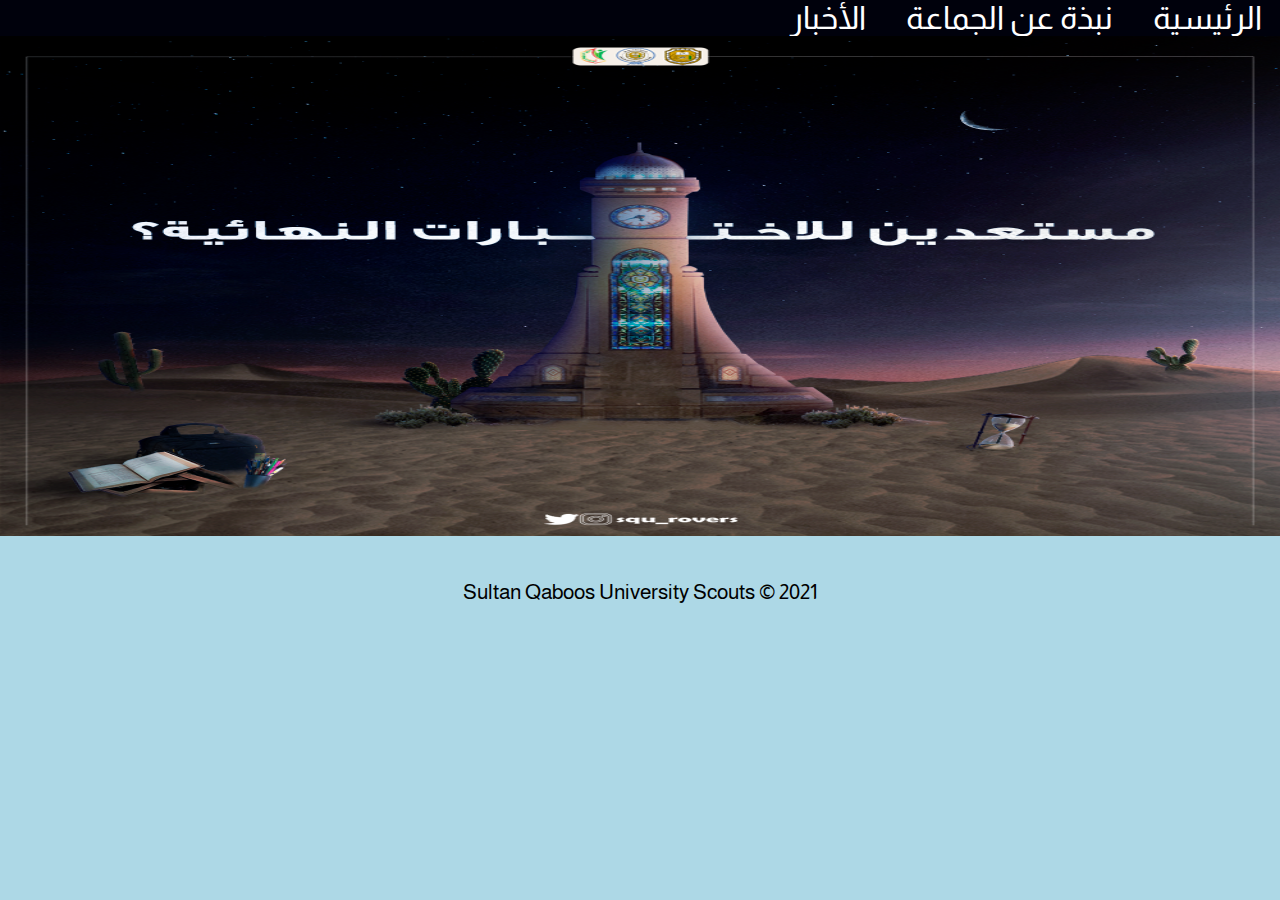
<file: index.html>
<!DOCTYPE html>
<html lang= "ar">
<head>
    <meta charset="UTF-8">
    <title>عشائر جوالة و جوالات جامعة السلطان القابوس</title>
    <link rel="shortcut icon" href="images/squ rover logo.png">
    <link rel="stylesheet" href="styles.css">

</head>
<body>
    <header>
        <nav>
            <!--<img id='logo' src='images/squ rover logo.png' rel='LOGO' width="100px">-->
            <a href="index.html">الرئيسية</a>
            <a href="aboutus.html">نبذة عن الجماعة</a>
            <a href="news.html">الأخبار</a>
        </nav>
    </header>
    <main>
        <section class="paragraph">
            <img id="latest-pic" src="images/image2.png" rel="latest picture">    

            <p></p>
        </section>

    </main>
    <footer style="position: relative; top:15px;"><p style="text-align:center">Sultan Qaboos University Scouts &#169 2021</p></footer>

    <script src="app.js" charset="UTF-8"></script>
</body>
</html>
</file>
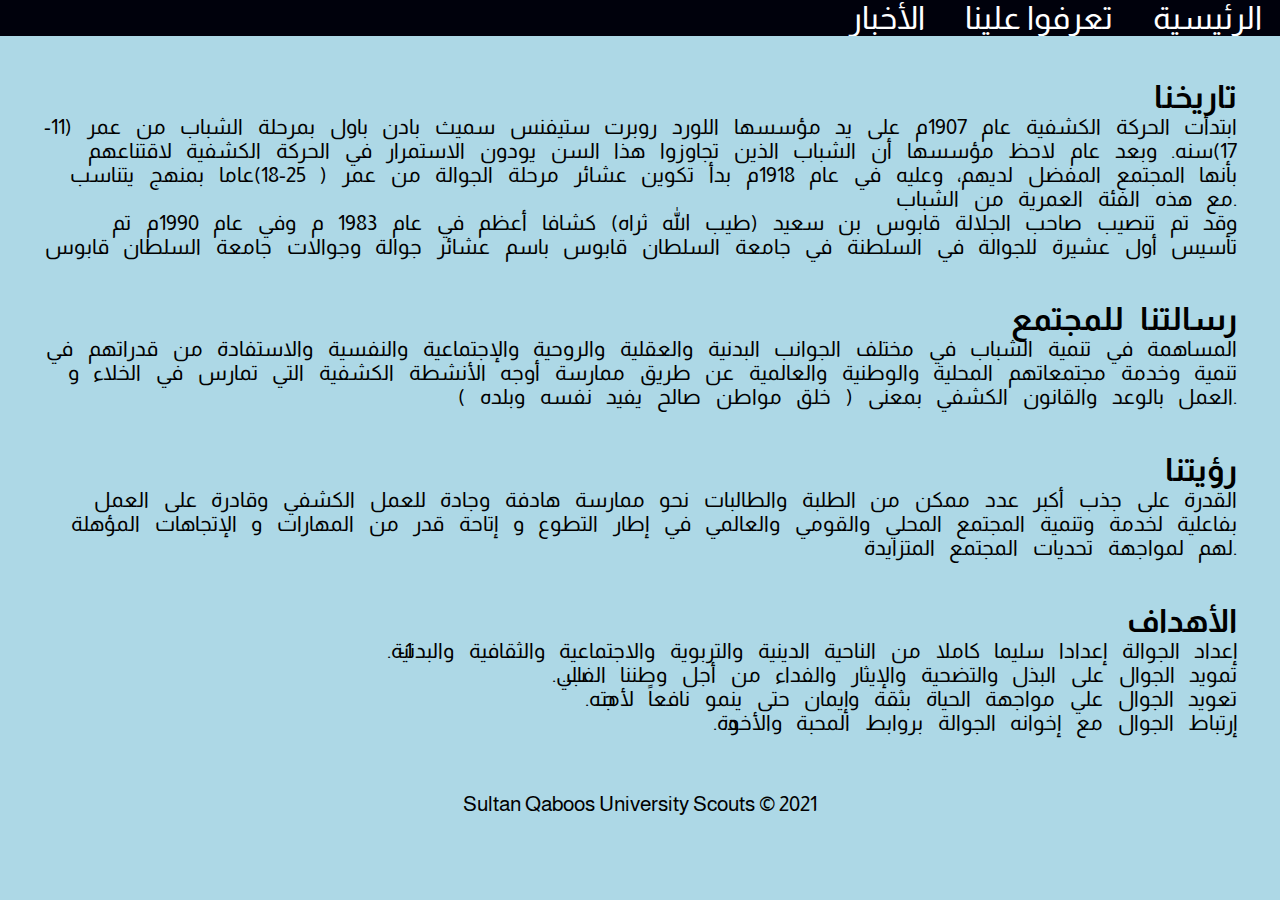
<file: aboutus.html>
<!DOCTYPE html>
<html lang= "ar">
<head>
    <meta charset="UTF-8">
    <title>عشائر جوالة و جوالات جامعة السلطان القابوس</title>
    <link rel="shortcut icon" href="images/squ rover logo.png">
    <link rel="stylesheet" href="styles.css">
</head>
<body>  
    <header>
        <nav>
            <!--<img id='logo' src='images/squ rover logo.png' rel='LOGO' width="100px">-->
            <a href="index.html">الرئيسية</a>
            <a href="aboutus.html">تعرفوا علينا</a>
            <a href="news.html">الأخبار</a>
        </nav>
    </header>
    <main>
        <article>
            <h2>تاريخنا</h2>
            <p>
                ابتدأت الحركة الكشفية عام 1907م على يد مؤسسها اللورد روبرت ستيفنس سميث 
                بادن باول بمرحلة الشباب من عمر (11-17)سنه. وبعد عام لاحظ مؤسسها أن الشباب الذين تجاوزوا هذا السن
                يودون الاستمرار في الحركة الكشفية لاقتناعهم بأنها المجتمع المفضل لديهم، وعليه في عام 1918م بدأ 
                تكوين عشائر مرحلة الجوالة من عمر ( 25-18)عاما بمنهج يتناسب مع هذه الفئة العمرية من الشباب.
            </p>
            <p>
                وقد تم تنصيب صاحب الجلالة قابوس بن سعيد (طيب الله ثراه) كشافا أعظم في عام 1983 م وفي عام 1990م
                تم تأسيس أول عشيرة للجوالة في السلطنة في جامعة السلطان قابوس باسم عشائر جوالة وجوالات جامعة السلطان قابوس
            </p>
        </article>
        <article>
            <h2>رسالتنا للمجتمع</h2>
            <p>
                المساهمة في تنمية الشباب في مختلف الجوانب البدنية والعقلية والروحية والإجتماعية والنفسية والاستفادة
                 من قدراتهم في تنمية وخدمة مجتمعاتهم المحلية والوطنية والعالمية عن طريق ممارسة أوجه الأنشطة 
                 الكشفية التي تمارس في الخلاء و العمل بالوعد والقانون الكشفي بمعنى ( خلق مواطن صالح يفيد نفسه وبلده ).
            </p>
        </article>
        <article>
            <h2>رؤيتنا</h2>
            <p>
                القدرة على جذب أكبر عدد ممكن من الطلبة والطالبات نحو ممارسة هادفة وجادة للعمل الكشفي وقادرة على
                 العمل بفاعلية لخدمة وتنمية المجتمع المحلي والقومي والعالمي في إطار التطوع و إتاحة قدر من المهارات
                  و الإتجاهات المؤهلة لهم لمواجهة تحديات المجتمع المتزايدة.
            </p>
        </article>
        <article>
            <h2>الأهداف</h2>
            <ol class="abjd">
                <li>.إعداد الجوالة إعدادا سليما كاملا من الناحية الدينية والتربوية والاجتماعية والثقافية والبدنية</li>
                <li>.تمويد الجوال على البذل والتضحية والإيثار والفداء من أجل وطننا الفالي</li>
                <li>.تعويد الجوال علي مواجهة الحياة بثقة وإيمان حتى ينمو نافعاً لأمته</li>
                <li>.إرتباط الجوال مع إخوانه الجوالة بروابط المحبة والأخوة</li>
            </ol>
        </article>

    </main>
    <footer style="position: relative; top:15px;"><p style="text-align:center">Sultan Qaboos University Scouts &#169 2021</p></footer>
    
    <script src="app.js" charset="UTF-8"></script>
</body>
</html>
</file>
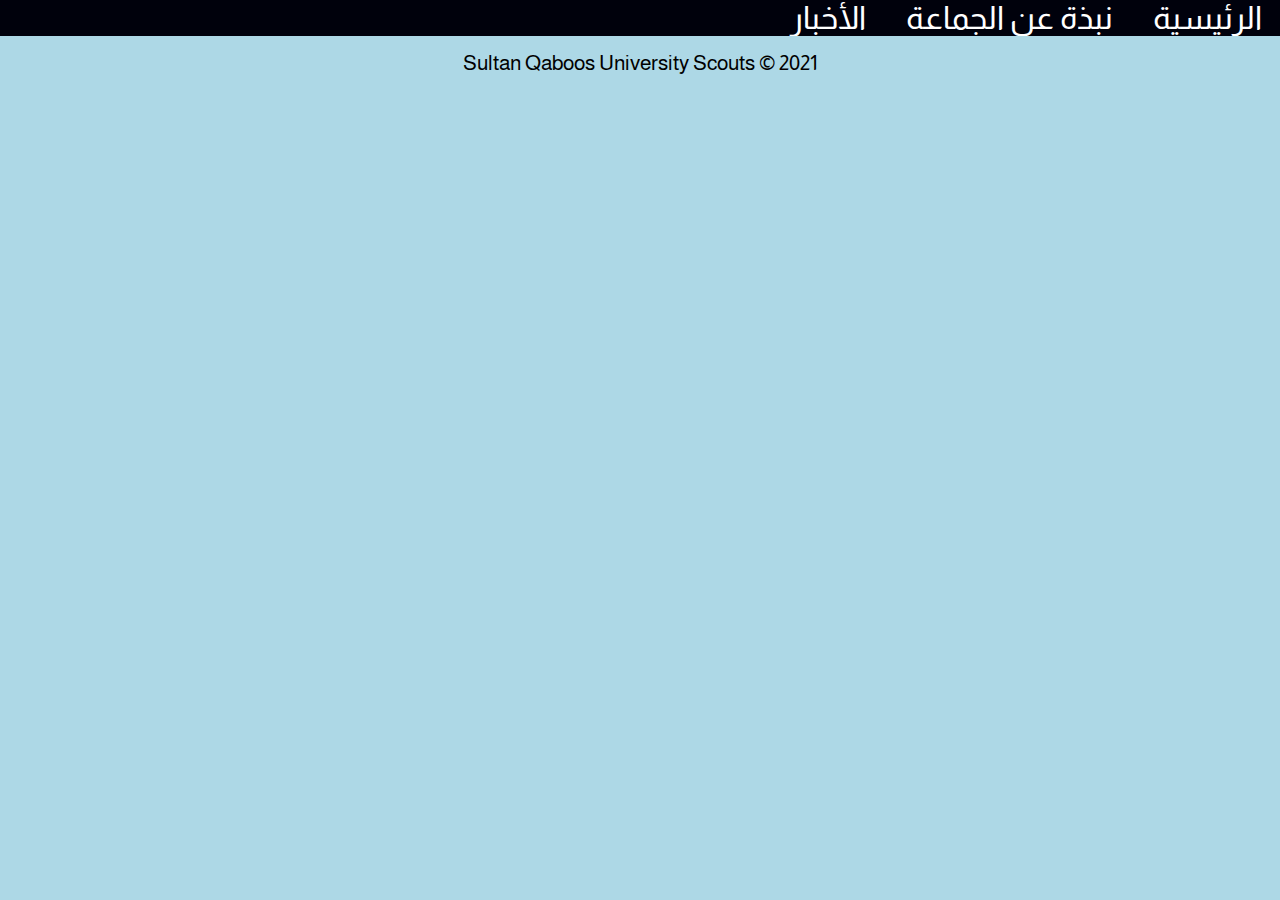
<file: news.html>
<!DOCTYPE html>
<html lang= "ar">
<head>
    <meta charset="UTF-8">
    <title>عشائر جوالة و جوالات جامعة السلطان القابوس</title>
    <link rel="shortcut icon" href="images/squ rover logo.png">
    <link rel="stylesheet" href="styles.css">
    
</head>
<body>  
    <header>
        <nav>
            <!--<img id='logo' src='images/squ rover logo.png' rel='LOGO' width="100px">-->
            <a href="index.html">الرئيسية</a>
            <a href="aboutus.html">نبذة عن الجماعة</a>
            <a href="news.html">الأخبار</a>
        </nav>
    </header>
    <main></main>
    <footer style="position: relative; top:15px;"><p style="text-align:center">Sultan Qaboos University Scouts &#169 2021</p></footer>
    
    <script src="app.js" charset="UTF-8"></script>
</body>
</html>
</file>
<file: styles.css>
@import url('https://fonts.googleapis.com/css2?family=Almarai:wght@700&display=swap');
* {
    margin: 0;
    padding: 0;
    box-sizing: border-box;
}

html, body {
    font-family: 'Almarai', sans-serif;
    text-align: right;
    font-size: 16pt;
    background-color: lightblue;
}

nav{
    overflow: hidden;
    margin-left: auto;
    background-color: rgb(0, 1, 12);
    /*
    width: 500px;
    margin: 0 auto;
    opacity: 0.75;
    */
}

nav a{
    text-decoration: none;
    padding: 14px 18px;
    font-size: 1.5rem;
    color: white;
}

nav a:hover{
    background-color: rgb(125, 57, 204);
}

.background-test {
    background-image: url('images/image2.png');
    background-repeat: no-repeat;
    background-size: cover;
    background-position: center;
    height: 1920px;
    width: 100%;

    position: relative;
}

.paragraph {
    display: block;
}

.paragraph p {
    display: inline-block;
    position: relative;
    right: 20px;
    color: azure;
}

main img {
    width: 100%;
    height: 500px;
}

article {
    word-spacing: .5rem;
    margin: 2rem 2rem;
}

/*abjadiya helper list*/
ol.abjd {
    list-style: none;
}
  
ol.abjd > li::before {
    display: inline-block;
    width: 1em;
    margin-right: -1.5em;
    margin-left: 0.5em;
    text-align: left;
    direction: ltr;
}
  
ol.abjd > li:nth-child(1)::before  { content: "-1"; }
ol.abjd > li:nth-child(2)::before  { content: ".ب"; }
ol.abjd > li:nth-child(3)::before  { content: ".جـ"; }
ol.abjd > li:nth-child(4)::before  { content: ".د"; }

@media only screen and (max-width: 480px), (orientation: portrait) {
    nav {
        background-color: rgb(0, 0, 0);
    }
    nav a {
        font-size: 2rem;
    }
    
    .paragraph {
        background-image: none;
    }

    main img {
        display: inline;
    }
}
</file>
